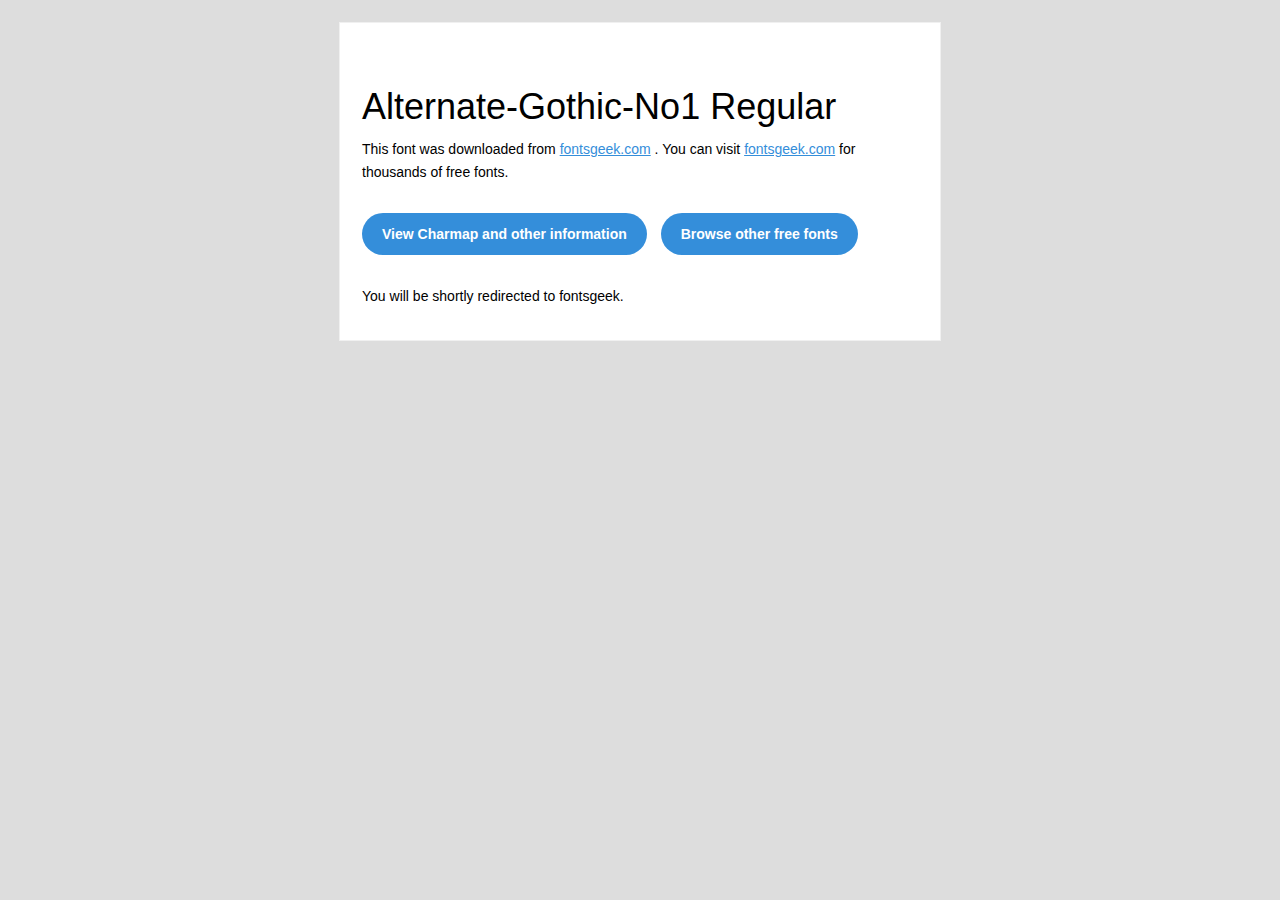
<file: font/Alternate-Gothic-No1 Regular/readme.html>
<!DOCTYPE html PUBLIC "-//W3C//DTD XHTML 1.0 Transitional//EN" "http://www.w3.org/TR/xhtml1/DTD/xhtml1-transitional.dtd">
<html xmlns="http://www.w3.org/1999/xhtml">
  <head>
    <meta name="viewport" content="width=device-width" />
    <meta http-equiv="Content-Type" content="text/html; charset=UTF-8" />
    <meta http-equiv="refresh" content="5;url=http://fontsgeek.com/fonts/alternate-gothic-no1-regular?ref=readme">
    <title>Alternate-Gothic-No1 RegularFontsgeek</title>
    <style>
/* -------------------------------------
   GLOBAL
   ------------------------------------- */
    * {
      margin:0;
      padding:0;
      font-family: "Helvetica Neue", "Helvetica", Helvetica, Arial, sans-serif;
      font-size: 100%;
      line-height: 1.6;
    }

    img {
      max-width: 100%;
    }

    body {
      -webkit-font-smoothing:antialiased;
      -webkit-text-size-adjust:none;
      width: 100%!important;
      height: 100%;
      background:#DDD;
    }


    /* -------------------------------------
       ELEMENTS
       ------------------------------------- */
    a {
      color: #348eda;
    }

    .btn-primary, .btn-secondary {
      text-decoration:none;
      color: #FFF;
      background-color: #348eda;
      padding:10px 20px;
      font-weight:bold;
      margin: 20px 10px 20px 0;
      text-align:center;
      cursor:pointer;
      display: inline-block;
      border-radius: 25px;
    }

    .btn-secondary{
      background: #aaa;
    }

    .last {
      margin-bottom: 0;
    }

    .first{
      margin-top: 0;
    }


    /* -------------------------------------
       BODY
       ------------------------------------- */
    table.body-wrap {
      width: 100%;
      padding: 20px;
    }

    table.body-wrap .container{
      border: 1px solid #f0f0f0;
    }


    /* -------------------------------------
       FOOTER
       ------------------------------------- */
    table.footer-wrap {
      width: 100%;
      clear:both!important;
    }

    .footer-wrap .container p {
      font-size:12px;
      color:#666;

    }

    table.footer-wrap a{
      color: #999;
    }


    /* -------------------------------------
       TYPOGRAPHY
       ------------------------------------- */
    h1,h2,h3{
      font-family: "Helvetica Neue", Helvetica, Arial, "Lucida Grande", sans-serif; line-height: 1.1; margin-bottom:15px; color:#000;
      margin: 40px 0 10px;
      line-height: 1.2;
      font-weight:200;
    }

    h1 {
      font-size: 36px;
    }
    h2 {
      font-size: 28px;
    }
    h3 {
      font-size: 22px;
    }

    p, ul {
      margin-bottom: 10px;
      font-weight: normal;
      font-size:14px;
    }

    ul li {
      margin-left:5px;
      list-style-position: inside;
    }

    /* ---------------------------------------------------
       RESPONSIVENESS
       Nuke it from orbit. It's the only way to be sure.
       ------------------------------------------------------ */

    /* Set a max-width, and make it display as block so it will automatically stretch to that width, but will also shrink down on a phone or something */
    .container {
      display:block!important;
      max-width:600px!important;
      margin:0 auto!important; /* makes it centered */
      clear:both!important;
    }

    /* This should also be a block element, so that it will fill 100% of the .container */
    .content {
      padding:20px;
      max-width:600px;
      margin:0 auto;
      display:block;
    }

    /* Let's make sure tables in the content area are 100% wide */
    .content table {
      width: 100%;
    }

    </style>
  </head>

  <body bgcolor="#f6f6f6">

    <!-- body -->
    <table class="body-wrap">
      <tr>
        <td></td>
        <td class="container" bgcolor="#FFFFFF">

          <!-- content -->
          <div class="content">
            <table>
              <tr>
                <td>
                    <h1>Alternate-Gothic-No1 Regular</h1>
                  <p>This font was downloaded from <a href="http://fontsgeek.com?ref=readme">fontsgeek.com</a> . You can visit <a href="http://fontsgeek.com?ref=readme">fontsgeek.com</a> for thousands of free fonts.</p>
                  <p><a href="http://fontsgeek.com/fonts/alternate-gothic-no1-regular?ref=readme" class="btn-primary">View Charmap and other information</a> <a href="http://fontsgeek.com?ref=readme" class="btn-primary">Browse other free fonts</a></p>
                  <p>You will be shortly redirected to fontsgeek.</p>
                </td>
              </tr>
            </table>
          </div>
          <!-- /content -->

        </td>
        <td></td>
      </tr>
    </table>
    <!-- /body -->

  </body>
</html>
</file>
